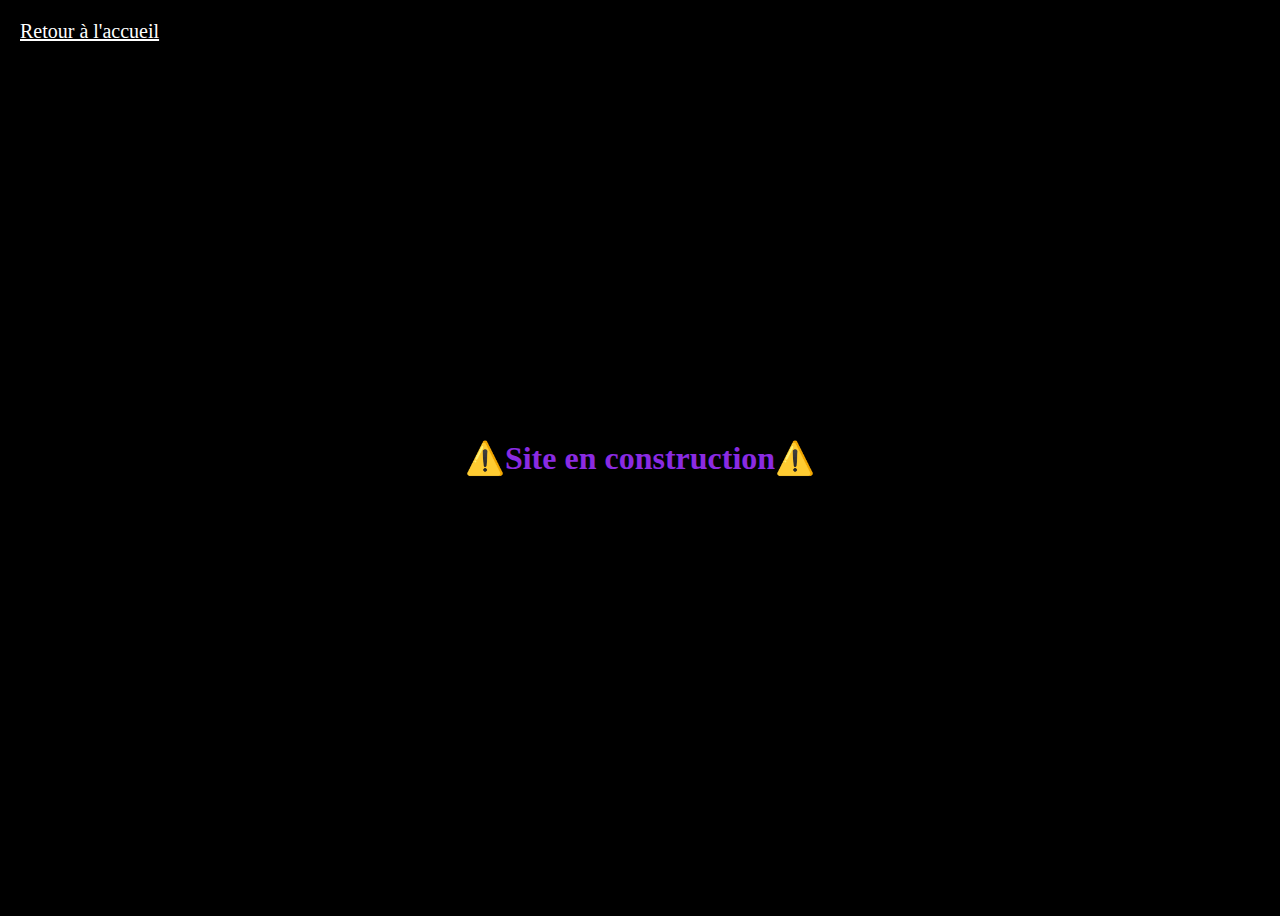
<file: en-construction.html>
<!DOCTYPE html>
<html lang="en">
<head>
    <meta charset="UTF-8">
    <meta name="viewport" content="width=device-width, initial-scale=1.0">
    <title>Document</title>

    <style>
        body {
            display: flex;
            justify-content: center;
            align-items: center;
            height: 100vh;
            background-color: #000000;
        }

        h1{
            color: blueviolet;
        }

        a {
            color: white;
            font-size: 20px;
            position: absolute;
            top: 20px;
            left: 20px;
        }
    </style>
</head>
<body>
    <h1>⚠️Site en construction⚠️</h1>

    <a href="./index.html">Retour à l'accueil</a>
</body>
</html>
</file>
